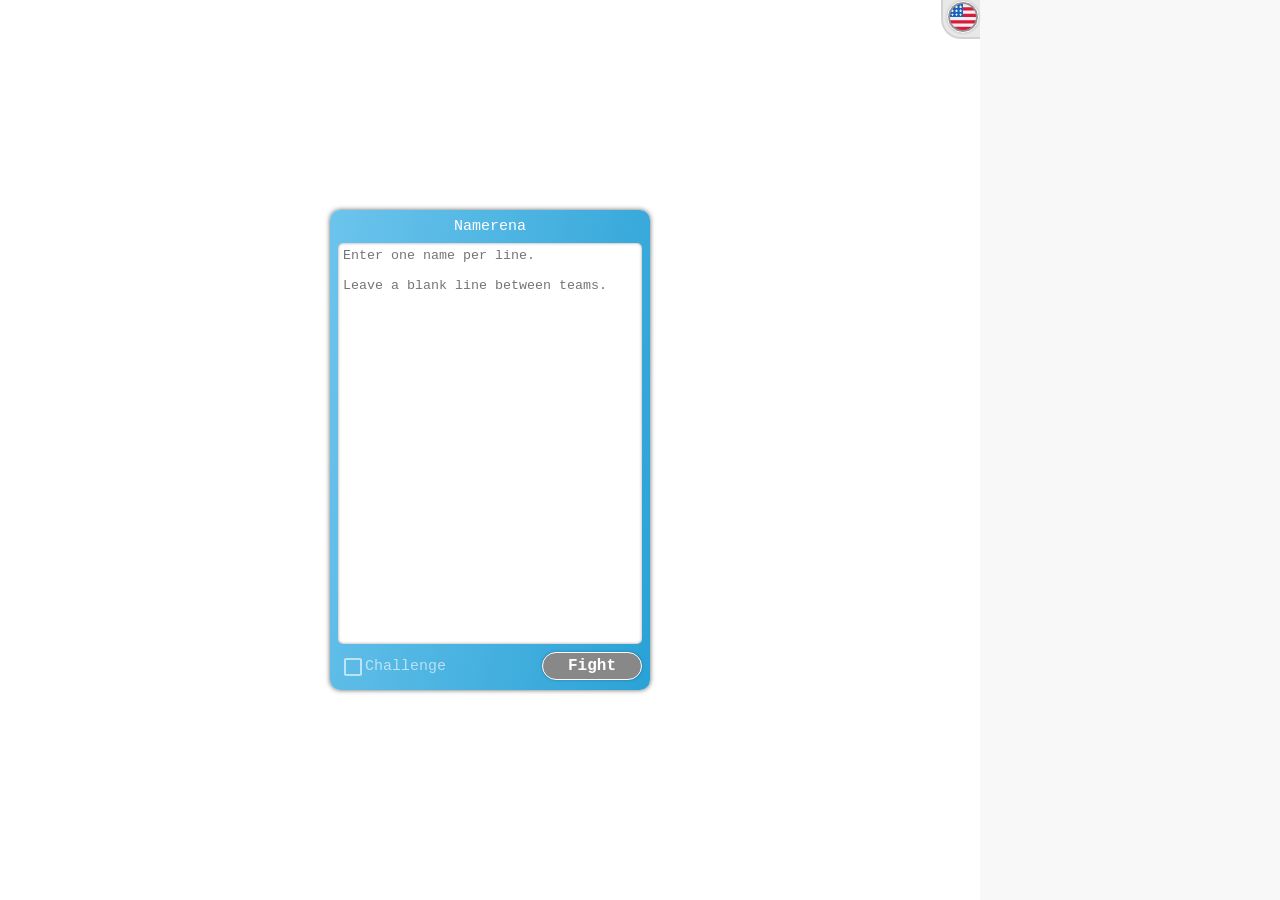
<file: data/raw/official-namerena/deepmess.com/namerena/index.html>
<!DOCTYPE html>

<html lang="zh">
  <head>
    <meta charset="utf-8">
    <meta name="viewport" content="width=device-width, initial-scale=1.0">
    <title>名字竞技场
 -- 十年前的MD5大作战出新版了,快来试试你的名字有多厉害！</title>
    <meta name="description" content="名字竞技场是一款基于文本的对战游戏。在文本框中输入几个名字点击开始就可以进入战斗，之后不需要任何操作，战斗的过程和结果由输入的名字直接决定。每次输入相同的名字都会得到相同结果，即使改变名字的顺序结果也不会变。">
    <meta name="keywords" content="竞技场,名字,姓名,打架,PK,MD5大作战,游戏,随机,预测,对战,Namerena,Game,Name,Predict,Battle,Random">
    <style>
html {
 width:100%;
 height:100%;

}
body {
 margin: 0;
 font-size: 15px;
 width:100%;
 height:100%;
}
*{
 font-family: "Microsoft YaHei", Consolas, Menlo, Monaco, "Lucida Console", "Liberation Mono", "DejaVu Sans Mono", "Bitstream Vera Sans Mono", "Courier New", monospace, serif;
}

.picon {
  width: 28px;
  height: 28px;
  position: relative;
}

.micon {
  width: 32px;
  height: 32px;
  position: relative;
}
.svgicon {
  width: 24px;
  height: 24px;
  position: absolute;
  left: 3px;
  top: 3px;
}

.fastforward {
  background-image: url("data:image/svg+xml;utf8, %3Csvg fill='white' height='24' width='24' xmlns='http://www.w3.org/2000/svg'%3E%3Cpath d='M4 18l8.5-6L4 6v12zm9-12v12l8.5-6L13 6z'/%3E%3C/svg%3E");
}
.share {
  background-image: url("data:image/svg+xml;utf8, %3Csvg fill='white' height='24' width='24' xmlns='http://www.w3.org/2000/svg'%3E%3Cpath d='M18 16.08c-.76 0-1.44.3-1.96.77L8.91 12.7c.05-.23.09-.46.09-.7s-.04-.47-.09-.7l7.05-4.11c.54.5 1.25.81 2.04.81 1.66 0 3-1.34 3-3s-1.34-3-3-3-3 1.34-3 3c0 .24.04.47.09.7L8.04 9.81C7.5 9.31 6.79 9 6 9c-1.66 0-3 1.34-3 3s1.34 3 3 3c.79 0 1.5-.31 2.04-.81l7.12 4.16c-.05.21-.08.43-.08.65 0 1.61 1.31 2.92 2.92 2.92 1.61 0 2.92-1.31 2.92-2.92s-1.31-2.92-2.92-2.92z'/%3E%3C/svg%3E");
}
.refresh {
  background-image: url("data:image/svg+xml;utf8, %3Csvg fill='white' height='24' width='24' xmlns='http://www.w3.org/2000/svg'%3E%3Cpath d='M17.65 6.35C16.2 4.9 14.21 4 12 4c-4.42 0-7.99 3.58-7.99 8s3.57 8 7.99 8c3.73 0 6.84-2.55 7.73-6h-2.08c-.82 2.33-3.04 4-5.65 4-3.31 0-6-2.69-6-6s2.69-6 6-6c1.66 0 3.14.69 4.22 1.78L13 11h7V4l-2.35 2.35z'/%3E%3C/svg%3E");
}
.rightarrow {
  left: 1px;
  top: 1px;
  background-image: url("data:image/svg+xml;utf8, %3Csvg fill='white' height='24' width='24' xmlns='http://www.w3.org/2000/svg'%3E%3Cpath d='M8.59 16.34l4.58-4.59-4.58-4.59L10 5.75l6 6-6 6z'/%3E%3C/svg%3E");
}
.close {
  left: 1px;
  top: 1px;
  background-image: url("data:image/svg+xml;utf8, %3Csvg fill='white' height='24' viewBox='0 0 24 24' width='24' xmlns='http://www.w3.org/2000/svg'%3E%3Cpath d='M19 6.41L17.59 5 12 10.59 6.41 5 5 6.41 10.59 12 5 17.59 6.41 19 12 13.41 17.59 19 19 17.59 13.41 12z'/%3E%3C/svg%3E");
}

div {
 display:inline-block;
 box-sizing: border-box;
}
iframe {
  border-width: 0;
}
.mdframe {
  width:100%;
  height:100%;
  position:absolute;
  top:0;
  left:0;
}
#endFrame {
  box-shadow: 0px 0px 5px 0px rgba(50, 50, 50, 0.75);
  width: 320px;
}
.panels {
  position: absolute;
  width:100%;
  height:100%;
  min-height:380px;
  pointer-events:none;
}
.panel {
  position: absolute;
  width: 320px;
  min-height: 320px;
  max-height: 480px;
  margin: auto;
  left:0;
  right:0;
  bottom:0;
  top:0;
  box-shadow: 0px 0px 5px 0px rgba(50, 50, 50, 0.75);

  background: #6cc4ec;
  background: linear-gradient(100deg, #6cc4ec 0%, #2AA2D6 100%);
  border-radius: 10px;

  padding: 8px;
  padding-top: 0;
  pointer-events:auto;
}
.panel > * {
  margin-top: 8px;
}
.horizontal {
  display: -ms-flexbox;
  -ms-flex-direction: row;
  display: -webkit-flexbox;
  -webkit-box-orient: horizontal;
  display: -webkit-flex;
  -webkit-flex-direction: row;
  display: flex;
  flex-direction: row;

  align-items:center;
}
.vertical {
  display: -ms-flexbox;
  -ms-flex-direction: column;
  display: -webkit-flexbox;
  -webkit-box-orient: vertical;
  display: -webkit-flex;
  -webkit-flex-direction: column;
  display: flex;
  flex-direction: column;

  flex-align: center;
  -webkit-align-items: center;
  align-items: center;
}

.vertical > * {
  position:relative;
  -webkit-flex: 0 0 auto;
  flex: 0 0 auto;
}

.spacer {
  flex: 1 1 auto;
}


.paneltitle {
  color: #FFF;
  white-space: pre;
  text-align: center;
}
#textdiv {
  width:100%;
  height:320px;
  -webkit-flex: 1 1 320px ;
  flex: 1 1 320px;
}
textarea {
  position: absolute;
  top:0;
  bottom:0;
  height: 100%;
  width: 304px;
  resize: none;
  box-sizing: border-box;
  box-shadow: inset 0px 0px 3px 0px rgba(50, 50, 50, 0.5);
  border: none;
  padding: 5px;
  border-radius: 5px;
}

button,.button {
  background: #888;
  border: solid white 1px;
  border-radius: 20px;
  font-style: normal;
  font-size: 16px;
  padding: 4px 8px;
  color: #fff;
  cursor: pointer;
  box-shadow: 0px 0px 3px 0px rgba(0, 0, 0, 0.25);
  outline:none;
}
button:hover,.button:hover {
  background: #999;
  background: linear-gradient(0deg, #888 0%,#999 100%);
  box-shadow: 0px 0px 5px 0px rgba(0, 0, 0, 0.5);
}
.goBar {
  width:100%;
  height:30px;
  direction: ltr;
}
.goBtn {
  font-weight: bold;
  font-size: 16px;
  width: 100px;
  position:absolute;
  right:0;
}
.closeBtn {
  position:absolute;
  right:4px;
  top:4px;
  margin:0;
}


div.checkBoss {
  color: #fff;
  padding-left: 24px;
  line-height: 23px;
  position:relative;
  width:auto;
  height:24px;
  cursor: pointer;
  opacity: 0.6;
  transition: transform 0.5s,opacity 0.2s;
  background-image: url("data:image/svg+xml;utf8, %3Csvg fill='white' height='24' width='24' xmlns='http://www.w3.org/2000/svg'%3E%3Cpath d='M19 5v14H5V5h14m0-2H5c-1.1 0-2 .9-2 2v14c0 1.1.9 2 2 2h14c1.1 0 2-.9 2-2V5c0-1.1-.9-2-2-2z'/%3E%3C/svg%3E");
  background-repeat: no-repeat;
}
.checkBoss:hover {
 opacity: 1;
}
div.checkedBoss {
 opacity: 1;
 background-image: url("data:image/svg+xml;utf8, %3Csvg fill='white' height='24' width='24' xmlns='http://www.w3.org/2000/svg'%3E%3Cpath d='M19 3H5c-1.11 0-2 .9-2 2v14c0 1.1.89 2 2 2h14c1.11 0 2-.9 2-2V5c0-1.1-.89-2-2-2zm-9 14l-5-5 1.41-1.41L10 14.17l7.59-7.59L19 8l-9 9z'/%3E%3C/svg%3E");
}

.inputoptions {
  margin-top:0;
  width:100%;
  transition: height 0.5s,opacity 0.5s;
}
.inputoption {
  padding: 4px;
  border-radius: 5px;
  background: rgba(255,255,255,0.25);
  width: 100%;
  height: 32px;
  margin-top: 8px;
  justify-content: flex-end;
}

.bossSgl {
  width:16px;
  height:16px;
  margin:4px;
}
.bossName {
  color: #fff;
  text-align: center;
}
.showBossBtn {
 font-style: normal;
 font-size: 14px;
 width:auto;
 height:28px;
 min-width:115px;
 max-width:240px;
 padding: 0 3px;
}
.showBossBtn > .rightarrow {
  transform: rotate(90deg);
  position: relative;
  top:0;
  left:0;
}
.bossList {
  right:0;
  bottom:0;
}
.menu {
  position: absolute;
  padding: 4px;
  z-index: 10;
   border-radius: 8px;
  background: #888;
  border: solid white 1px;
  color: #fff;
  display: none;

}
div.menuopen {
  display:block;
    -webkit-animation:  menu-show 0.2s ease-out 0s 1 both;
    animation:  menu-show 0.2s ease-out 0s 1 both;
}
@-webkit-keyframes menu-show {
  0%{
    opacity:0;
    transform: translate(0,100%);
  }
  100% {
    opacity:1;
    transform: translate(0,0);
  }
}
@keyframes menu-show {
  0%{
    opacity:0;
    transform: translate(0,100%);
  }
  100% {
    opacity:1;
    transform: translate(0,0);
  }
}



.menu >* {
 border-radius: 12px;
  cursor: pointer;
}
.menu >*:hover {
  background: #999;
  background: linear-gradient(0deg, #888 0%,#999 100%);
  box-shadow: 0px 0px 5px 0px rgba(0, 0, 0, 0.5);
}


.bossSelName {
  margin: 0 4px;
}
#qrCanvas {
  box-shadow: 0px 0px 10px 0px rgba(50, 50, 50, 0.75);
  border: 4px solid #FFF;
  border-radius: 5px;
  image-rendering: pixelated;
}
.side_frame {
 position: absolute;
 top:0;
 bottom:0;
 width:300px;
 height:800px;
 border-width: 0;
 overflow-y: hidden;
}

.ad_v {
 right:0;
 width:300px;
 height:100%;
 position: absolute;
 overflow: hidden;
 background: #f8f8f8;
}
.ad_h {
 bottom:0;
 width:100%;
 height:100px;
 position: absolute;
 overflow: hidden;
 background: #f8f8f8;
}

.ad_v > ins {
  bottom:0;
  position: absolute;
}
.ad_h > * {
  left:0;
  right:0;
  position: absolute;
  margin-left:auto;
  margin-right:auto;
}

.body {
  left:0;
  right:0;
  top:0;
  bottom:0;
  position:absolute;
}
.body_v {
  bottom:100px;
}
.body_h {
  right:300px;
}
.controlbar{
  right: 0;
  top: 0;
  position: absolute;
  background: rgba(0,0,0,0.1);
  opacity: 0.9;
  border-width: 0 0 2px 2px;
  padding: 1px 1px 4px 4px;
  border-bottom-left-radius: 20px;
  border-color: rgba(0,0,0,0.1);
  border-style: solid;
}
.controlbar:hover{
  opacity: 1;
}

.loaderbg {
  width:100%;
  height:100%;
  background:white;
  position: absolute;
  transition: opacity 0.5s ease-in-out;
}
.loader {
  left:0;
  right:0;
  top:0;
  bottom:0;
  width:90px;
  height:30px;
  margin:auto;
  position:absolute;
}
.loader > div {
  margin:5px;
  width: 20px;
  height: 20px;
  background-color: #42a8d7;
  border-radius: 50%;
  display: inline-block;
  -webkit-animation: loading-bounce 1.5s ease-in-out 0s infinite both;
          animation: loading-bounce 1.5s ease-in-out 0s infinite both;
}
.loader > div:first-child{
  -webkit-animation-delay: -0.16s;
          animation-delay: -0.16s;
}
.loader > div:last-child{
  background-color: #777;
  -webkit-animation-delay: 0.16s;
          animation-delay: 0.16s;
}

@-webkit-keyframes loading-bounce {
  0%, 80%, 100% {
    -webkit-transform: scale(0);
  }
  40% {
    -webkit-transform: scale(1);
  }
}
@keyframes loading-bounce {
  0%, 80%, 100% {
   transform: scale(0);
  }
  40% {
   transform: scale(1);
  }
}

    </style>
    <style id="pstyle">
    </style>
    <script type="module" crossorigin src="./assets/sigils-DpvRMRgd.js"></script>
    <script type="module" crossorigin src="./assets/ts-CAvjZ-P7.js"></script>
    <link rel="stylesheet" crossorigin href="./assets/ts-1ctl7pY6.css">
  </head>

  <body>
  <img src="./assets/thumb-DVEoyU_5.jpg" width="0" height="0"/>
    <div class='ad_h'></div>
    <div class='ad_v'></div>
    <div class='body'>
    <iframe class='mdframe'></iframe>
      <div class="panels">
        <div id="inputPanel" class="panel vertical">
          <div id='inputtitle' class='paneltitle'></div>
          <div id='textdiv'>
            <textarea></textarea>
          </div>

          <div class='inputoptions vertical' style='height:0;opacity:0'>
           <div id='addBossBar' class='inputoption horizontal'>
            <div class='addPlayerLabel'></div>
            <div class='spacer'></div>
            <div class='showBossBtn horizontal button' class='picon'>
              <div class='bossSgl'></div>
              <div class='bossName spacer'></div>
              <div class="svgicon rightarrow"></div>
            </div>
           </div>
           <div class='bossList menu'></div>
          </div>

          <div class='goBar'>
            <div class="svgicon checkBoss"></div>
            <button class='goBtn'></button>
          </div>

          <button class='picon closeBtn'><div class="svgicon close"></div></button>
        </div>
        <div id="sharePanel" class="panel vertical">
          <div id='sharetitle' class='paneltitle'></div>
          <div id='textdiv'>
            <textarea></textarea>
          </div>
          <canvas id='qrCanvas' style='display:none'></canvas>
          <div id='shareBar'>
          </div>
          <button class='picon closeBtn'><div class="svgicon close"></div></button>
        </div>
        <div id="endPanel" class="panel vertical">
         <div id='endtitle' class='paneltitle'></div>
         <iframe id='endFrame' class='spacer'></iframe>
         <button id='refreshPageBtn'></button>
        </div>
      </div>
      <div class='controlbar'>
        <button id='shareBtn' class='micon'><div class="svgicon share"></div></button>
        <button id='fastBtn' class='micon'><div class="svgicon fastforward"></div></button>
        <button id='refreshBtn' class='micon'><div class="svgicon refresh"></div></button>
      </div>
    </div>
    <div class='loaderbg'>
      <div class='loader'>
        <div></div><div></div><div></div>
      </div>
    </div></body>
</html>
</file>
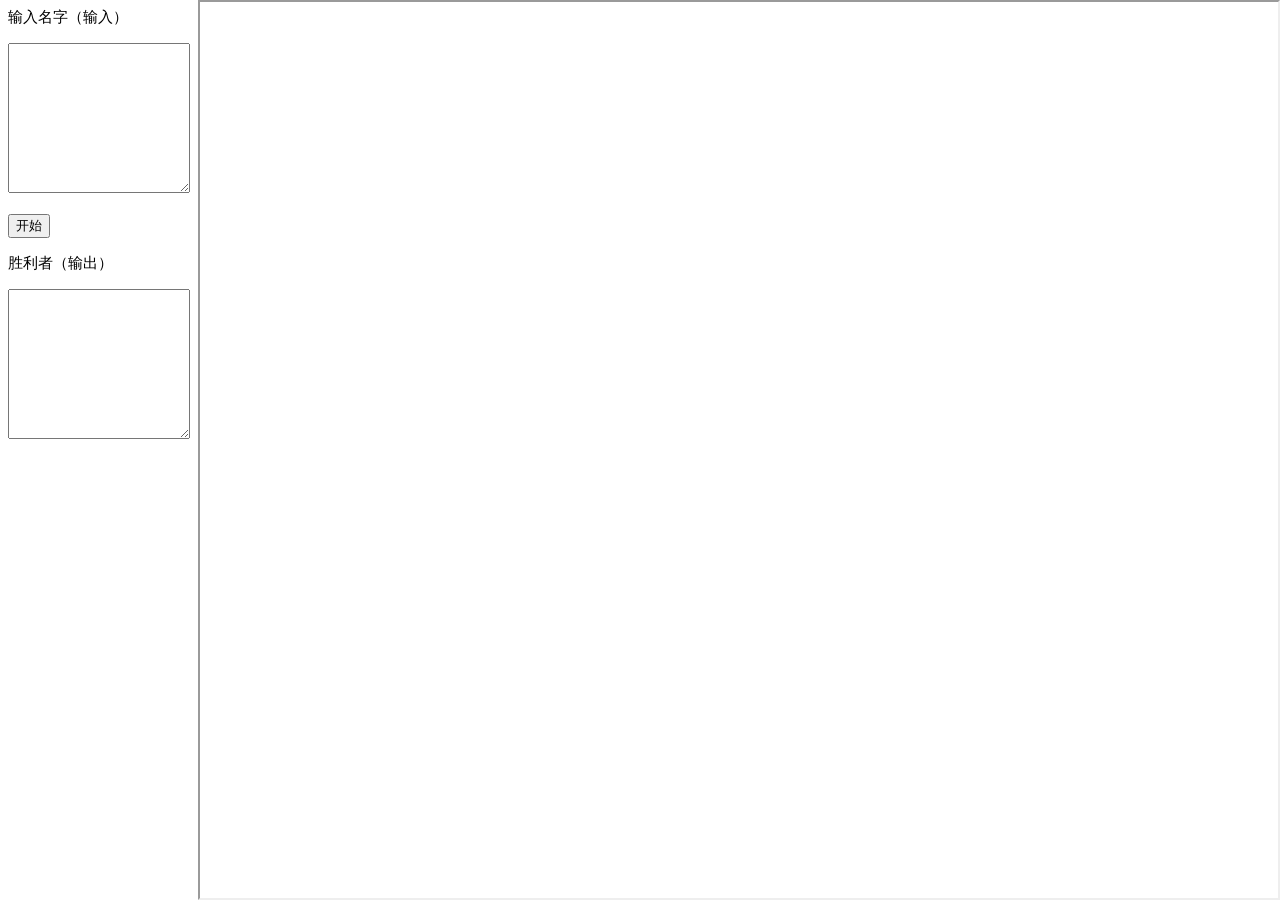
<file: data/raw/official-namerena/deepmess.com/zh/namerena/api_test.html>
<!DOCTYPE html>
<html>
<head>
<meta charset='utf-8'>
<title>名字竞技场 接口测试</title>
<style type="text/css">
html {
 width:100%;
 height:100%;

}
body {
 margin: 0;
 font-size: 15px;
 width:100%;
 height:100%;
 font-family: "Microsoft YaHei", Consolas, Menlo, Monaco, "Lucida Console", "Liberation Mono", "DejaVu Sans Mono", "Bitstream Vera Sans Mono", "Courier New", monospace, serif;
}
* {
 box-sizing: border-box;
}
.main{
display: flex;
flex-direction: row;
width:100%;
height:100%;
}

.left{
width:200px;
}
.left > * {
	margin:8px;
}

iframe{
flex: 1 1 auto;
width:100%;
height:100%;
}
textarea{
min-height: 150px;
}

</style>

<script type="text/javascript">

function run(){
	var names = document.querySelector('textarea').value;
	var base64 = window.btoa(unescape(encodeURIComponent(names))).replace(/\+/g,'-').replace(/\//g,'_');
	document.querySelector('iframe').src = '/namerena/index.html#n=' + base64;
}
function onMessage(e) {
	console.log(JSON.stringify(e.data, null, ' '));
	document.querySelector('textarea[readonly]').value = e.data.winners.join('\n');
}
window.addEventListener('message', onMessage);
</script>
</head>
<body>

<div class='main'>
	<div class='left'>
		<div>输入名字（输入）</div>
		<textarea></textarea>
		<button onclick="run()">开始</button>
		<div>胜利者（输出）</div>
		<textarea readonly></textarea>
	</div>
	<iframe></iframe>
</div>
</body>
</html>
</file>
<file: data/raw/official-namerena/deepmess.com/namerena/assets/ts-1ctl7pY6.css>
.controlbar {
  display: flex;
  align-items: center;
  gap: 4px;
  direction: ltr;
  z-index: 2;
}

.battleControls {
  display: flex;
  align-items: center;
  gap: 4px;
}

.languagePicker {
  position: relative;
  display: flex;
}

.languageToggle {
  display: inline-grid;
  place-items: center;
  padding: 0;
  border-radius: 50%;
}

.languageToggle .languageFlag {
  width: 26px;
  height: 26px;
}

.languageOptions {
  position: absolute;
  top: calc(100% + 6px);
  right: 0;
  display: grid;
  width: max-content;
  min-width: 170px;
  max-height: calc(100dvh - 50px);
  overflow-y: auto;
  padding: 4px;
  border: 1px solid #cbd5e1;
  border-radius: 8px;
  background: white;
  box-shadow: 0 3px 12px #0003;
}

.languageOptions[hidden] {
  display: none;
}

.languageOption {
  display: flex;
  align-items: center;
  gap: 9px;
  width: 100%;
  height: auto;
  min-height: 34px;
  margin: 0;
  padding: 4px 9px;
  border: 0;
  border-radius: 4px;
  background: transparent;
  box-shadow: none;
  color: #1e293b;
  text-align: left;
}

.languageOption span {
  font-family: system-ui, sans-serif;
}

.languageOption:hover,
.languageOption:focus-visible,
.languageOption[aria-pressed="true"] {
  background: #e0f2fe;
  box-shadow: none;
  color: #0c4a6e;
}

.languageOption .languageFlag {
  width: 20px;
  height: 20px;
}
</file>
